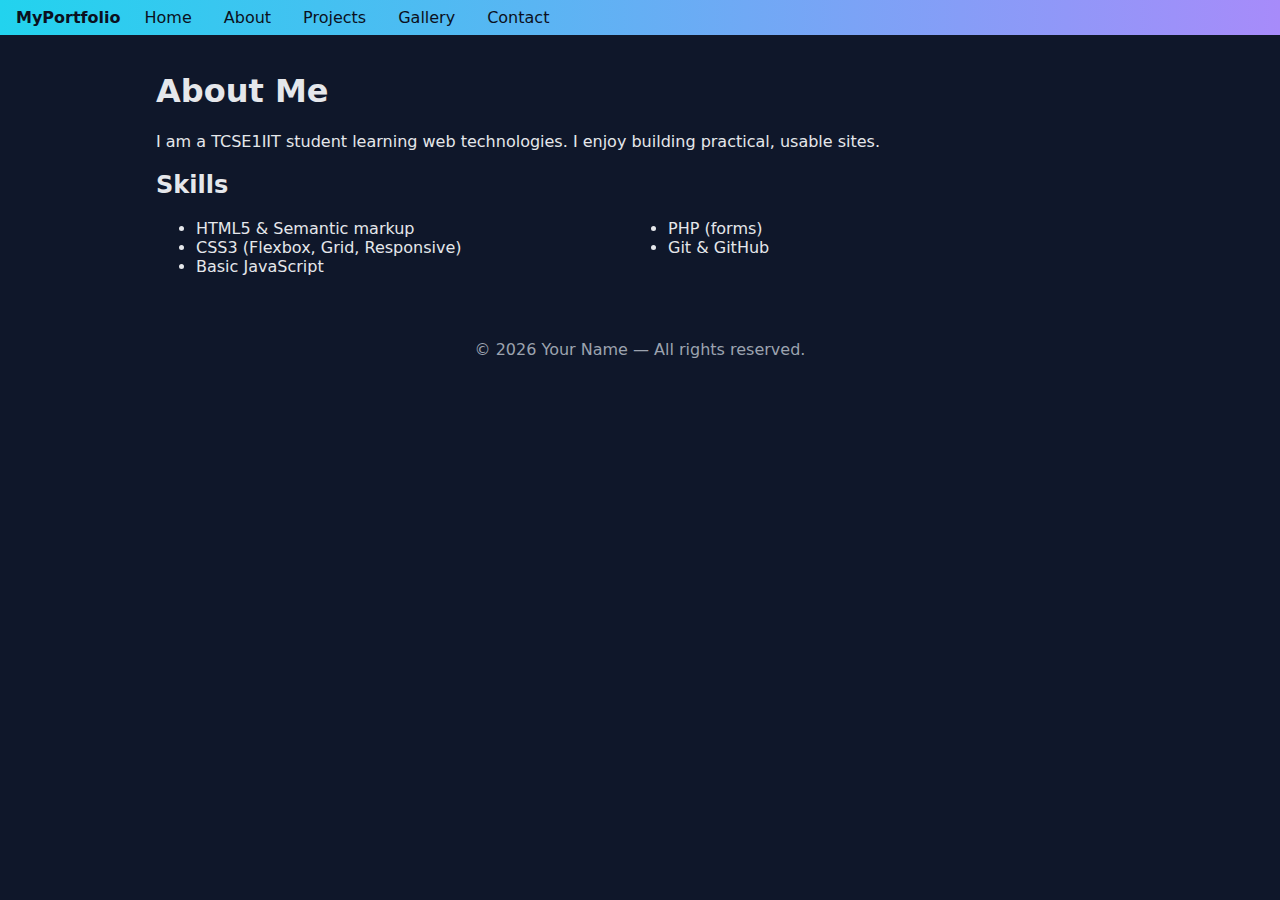
<file: about.html>
<!DOCTYPE html>
<html lang="en">
<head>
  <meta charset="utf-8">
  <meta name="viewport" content="width=device-width, initial-scale=1">
  <title>About | Portfolio</title>
  <link rel="stylesheet" href="style.css">
</head>
<body>

<header id="header">
  <nav class="navbar" aria-label="Main">
    <a class="brand" href="index.html">MyPortfolio</a>
    <button id="navToggle" aria-label="Toggle navigation" aria-expanded="false">☰</button>
    <ul id="navMenu">
      <li><a href="index.html">Home</a></li>
      <li><a href="about.html">About</a></li>
      <li><a href="projects.html">Projects</a></li>
      <li><a href="gallery.html">Gallery</a></li>
      <li><a href="contact.html">Contact</a></li>
    </ul>
  </nav>
</header>

<main class="container">
  <h1>About Me</h1>
  <p>I am a TCSE1IIT student learning web technologies. I enjoy building practical, usable sites.</p>
  <h2>Skills</h2>
  <ul class="two-col">
    <li>HTML5 &amp; Semantic markup</li>
    <li>CSS3 (Flexbox, Grid, Responsive)</li>
    <li>Basic JavaScript</li>
    <li>PHP (forms)</li>
    <li>Git &amp; GitHub</li>
  </ul>
</main>

<footer>
  <p>&copy; <span id="year"></span> Your Name — All rights reserved.</p>
</footer>
<script src="script.js"></script>

</body>
</html>
</file>
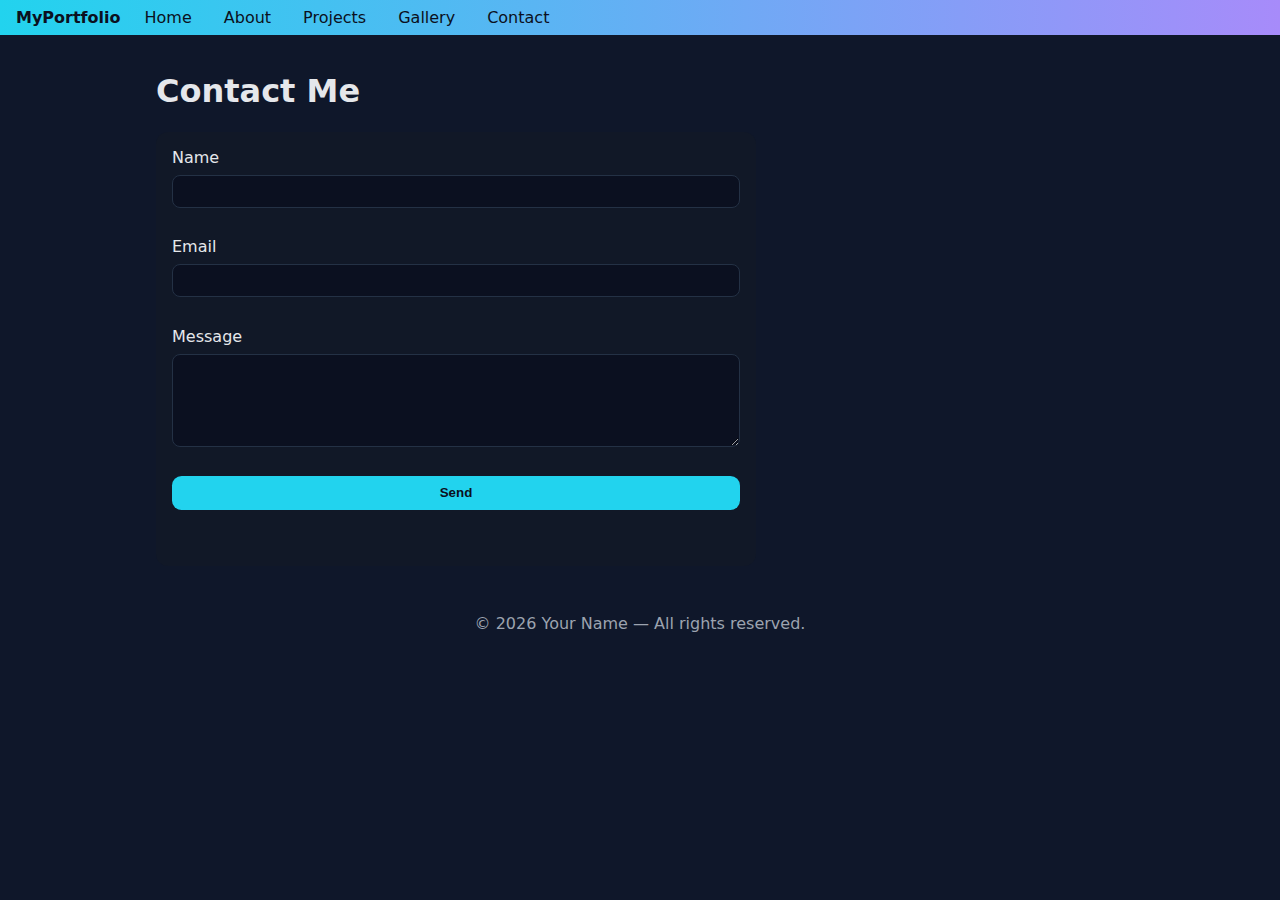
<file: contact.html>
<!DOCTYPE html>
<html lang="en">
<head>
  <meta charset="utf-8">
  <meta name="viewport" content="width=device-width, initial-scale=1">
  <title>Contact | Portfolio</title>
  <link rel="stylesheet" href="style.css">
</head>
<body>

<header id="header">
  <nav class="navbar" aria-label="Main">
    <a class="brand" href="index.html">MyPortfolio</a>
    <button id="navToggle" aria-label="Toggle navigation" aria-expanded="false">☰</button>
    <ul id="navMenu">
      <li><a href="index.html">Home</a></li>
      <li><a href="about.html">About</a></li>
      <li><a href="projects.html">Projects</a></li>
      <li><a href="gallery.html">Gallery</a></li>
      <li><a href="contact.html">Contact</a></li>
    </ul>
  </nav>
</header>

<main class="container">
  <h1>Contact Me</h1>
  <form id="contactForm" novalidate>
    <label for="name">Name</label>
    <input id="name" name="name" type="text" required>
    <small class="error" id="nameErr" aria-live="polite"></small>

    <label for="email">Email</label>
    <input id="email" name="email" type="email" required>
    <small class="error" id="emailErr" aria-live="polite"></small>

    <label for="message">Message</label>
    <textarea id="message" name="message" rows="5" required></textarea>
    <small class="error" id="msgErr" aria-live="polite"></small>

    <button class="btn" type="submit">Send</button>
    <p id="formStatus" role="status" aria-live="polite"></p>
  </form>
</main>

<footer>
  <p>&copy; <span id="year"></span> Your Name — All rights reserved.</p>
</footer>
<script src="script.js"></script>

</body>
</html>
</file>
<file: style.css>
:root{
  --bg:#0f172a;
  --panel:#111827;
  --text:#e5e7eb;
  --muted:#9ca3af;
  --accent:#22d3ee;
  --accent2:#a78bfa;
  --brand:#38bdf8;
}
*{box-sizing:border-box}
html,body{margin:0;padding:0;background:var(--bg);color:var(--text);font-family:system-ui,-apple-system,Segoe UI,Roboto,Ubuntu,'Helvetica Neue',Arial}
a{color:var(--brand)}
img{max-width:100%;display:block}
.container{max-width:1000px;margin:0 auto;padding:1rem}
#header{background:linear-gradient(90deg,var(--accent),var(--accent2));color:#0b1020;padding:.5rem 1rem}
.navbar{display:flex;align-items:center;gap:1rem}
.navbar .brand{font-weight:700;color:#0b1020;text-decoration:none}
#navToggle{margin-left:auto;display:none;background:transparent;border:1px solid #0b1020;border-radius:.375rem;padding:.25rem .5rem;color:#0b1020}
#navMenu{display:flex;gap:1rem;list-style:none;margin:0;padding:0}
#navMenu a{color:#0b1020;text-decoration:none;padding:.25rem .5rem;border-radius:.375rem}
#navMenu a:hover{background:#0b1020;color:white}
.hero{display:grid;grid-template-columns:1.2fr .8fr;align-items:center;gap:2rem;padding:2rem;max-width:1100px;margin:1rem auto;background:linear-gradient(180deg,#0b1020,var(--panel));border-radius:1rem;box-shadow:0 10px 30px rgba(0,0,0,.25)}
.hero .accent{color:var(--accent)}
.subtitle{color:var(--muted)}
.btn{display:inline-block;background:var(--accent);color:#0b1020;text-decoration:none;padding:.6rem 1rem;border-radius:.6rem;font-weight:600;border:none;cursor:pointer}
.features{display:grid;grid-template-columns:repeat(3,1fr);gap:1rem;max-width:1100px;margin:1rem auto;padding:0 1rem}
.features article{background:var(--panel);padding:1rem;border-radius:.75rem}
.cards{display:grid;grid-template-columns:repeat(auto-fit,minmax(260px,1fr));gap:1rem}
.card{background:var(--panel);border-radius:.75rem;overflow:hidden;display:flex;flex-direction:column}
.card-body{padding:1rem;display:flex;flex-direction:column;gap:.5rem}
.grid{display:grid;grid-template-columns:repeat(auto-fit,minmax(200px,1fr));gap:1rem}
form{display:grid;gap:.5rem;background:var(--panel);padding:1rem;border-radius:.75rem;max-width:600px}
input,textarea,select{background:#0b1020;border:1px solid #243145;color:var(--text);padding:.5rem;border-radius:.5rem}
input:focus,textarea:focus,select:focus{outline:2px solid var(--accent)}
.error{color:#fca5a5;min-height:1em}
.two-col{columns:2}
footer{margin-top:2rem;text-align:center;color:var(--muted)}
@media (max-width: 800px){
  .hero{grid-template-columns:1fr}
  #navToggle{display:block}
  #navMenu{display:none;flex-direction:column;background:#0b1020;position:absolute;right:1rem;top:3.5rem;padding:.5rem 1rem;border-radius:.5rem}
  #navMenu.show{display:flex}
}
</file>
